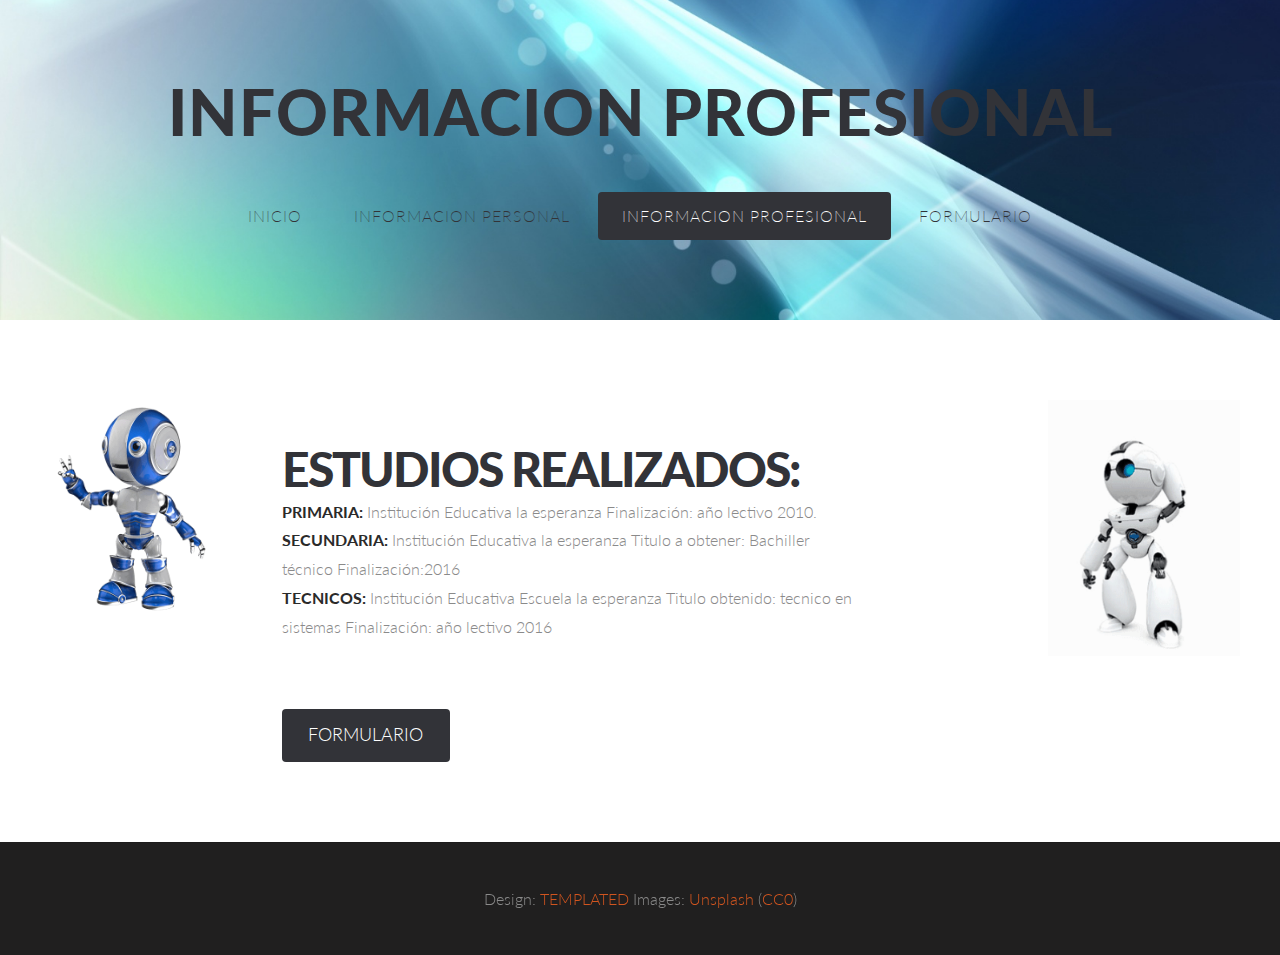
<file: twocolumn1.html>
<!DOCTYPE html>
<!--
	Synchronous by TEMPLATED    templated.co @templatedco    Released for free under the Creative Commons Attribution 3.0 license (templated.co/license)-->
<html>
  <head>
    <meta http-equiv="content-type" content="text/html; charset=utf-8">
    <title>INFORMACION PROFESIONAL</title>
    <meta name="description" content="">
    <meta name="keywords" content="">
    <link href="http://fonts.googleapis.com/css?family=Lato:300,400,700,900" rel="stylesheet"

      type="text/css">
    <!--[if lte IE 8]><script src="js/html5shiv.js"></script><![endif]-->
    <script src="http://ajax.googleapis.com/ajax/libs/jquery/1.11.0/jquery.min.js"></script>
    <script src="js/skel.min.js"></script>
    <script src="js/skel-panels.min.js"></script>
    <script src="js/init.js"></script> <noscript>
			<link rel="stylesheet" href="css/skel-noscript.css">
			<link rel="stylesheet" href="css/style.css">
		</noscript>
    <!--[if lte IE 8]><link rel="stylesheet" href="css/ie/v8.css" /><![endif]-->
    <!--[if lte IE 9]><link rel="stylesheet" href="css/ie/v9.css" /><![endif]-->
  </head>
  <body class="homepage">
    <div id="wrapper">
      <!-- Header -->
      <div id="header">
        <div class="container">
          <!-- Logo -->
          <div id="logo">
            <h1><a href="#">INFORMACION PROFESIONAL</a></h1>
          </div>
          <!-- Nav -->
          <nav id="nav">
            <ul>
              <li><a href="index.html">INICIO</a></li>
              <li><a href="threecolumn.html">INFORMACION PERSONAL</a></li>
              <li class="active"><a href="twocolumn1.html">INFORMACION
                  PROFESIONAL</a></li>
              <li><a href="twocolumn2.php">FORMULARIO</a></li>
            </ul>
          </nav>
        </div>
      </div>
      <!-- /Header -->
      <div id="page">
        <div class="container"> 
          <img class="imagen1" src="images/333ed17ecb665d41a1c153d92bc678e6.gif">
        <img class="imagen" src="images/giphy.gif">
          <div class="row">
            <div class="3u">
              <section id="sidebar1">
                <header>
                  <h2></h2>
                </header>
              </section>
            </div>
            <div class="6u skel-cell-important">
              <section id="content">
                <header>
                  <h2>Estudios realizados:</h2>
                  <p> <strong>PRIMARIA:</strong> Institución Educativa la
                    esperanza Finalización: año lectivo 2010. <strong>SECUNDARIA:</strong>
                    Institución Educativa la esperanza Titulo a obtener:
                    Bachiller técnico Finalización:2016 <br>
                    <strong>TECNICOS:</strong> Institución Educativa Escuela la
                    esperanza Titulo obtenido: tecnico en sistemas Finalización:
                    año lectivo 2016 </p>
                </header>
                <a href="twocolumn2.php" class="button">FORMULARIO</a> </section>
            </div>
            <div class="3u">
              <section id="sidebard2">
                <header> </header>
              </section>
            </div>
          </div>
        </div>
      </div>
      <!-- Copyright -->
      <div id="copyright">
        <div class="container"> Design: <a href="http://templated.co">TEMPLATED</a>
          Images: <a href="http://unsplash.com">Unsplash</a> (<a href="http://unsplash.com/cc0">CC0</a>)
        </div>
      </div>
    </div>
  </body>
</html>
</file>
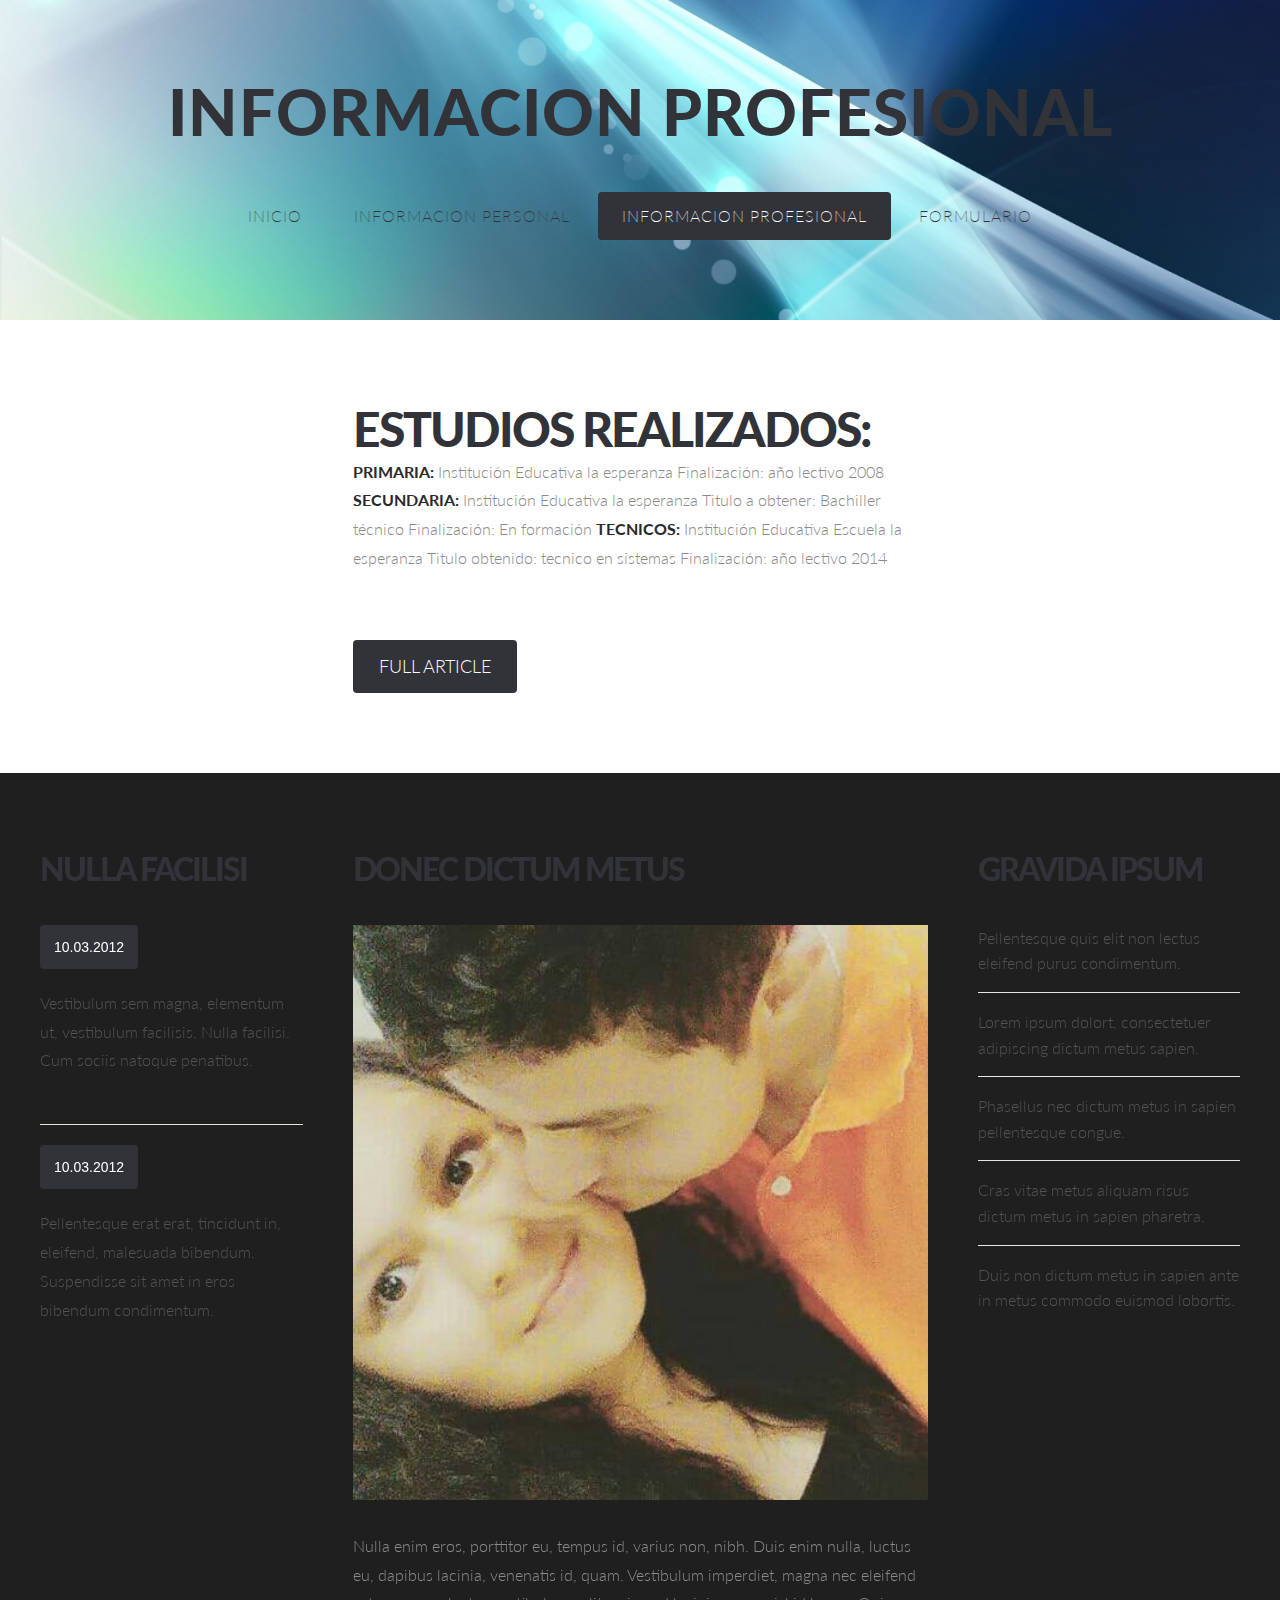
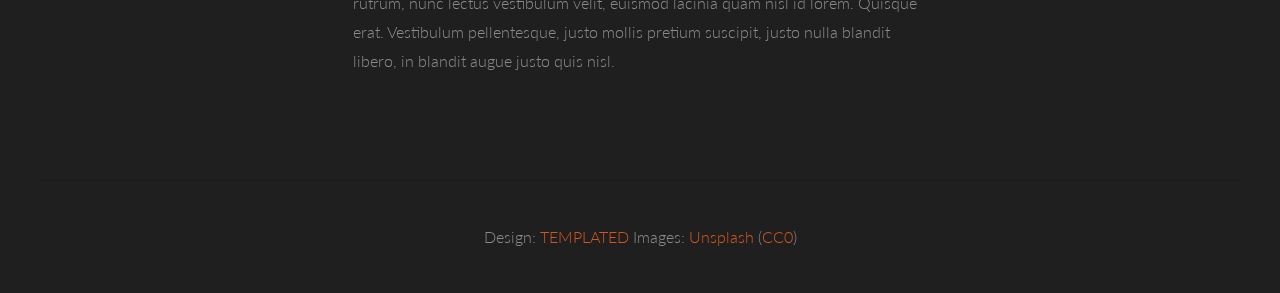
<file: ~tmDC80.html>
<!DOCTYPE html>
<!--
	Synchronous by TEMPLATED    templa ccID="54"ted.co @templatedco
    Released for free under the Creative Commons Attribution 3.0 license (templated.co/license)-->
<html>
  <head>
    <meta http-equiv="content-type" content="text/html; charset=utf-8">
    <title>INFORMACION PROFESIONAL</title>
    <meta name="description" content="">
    <meta name="keywords" content="">
    <link href="http://fonts.googleapis.com/css?family=Lato:300,400,700,900" rel="stylesheet"
      type="text/css">
    <!--[if lte IE 8]><script src="js/html5shiv.js"></script><![endif]-->
    <script src="http://ajax.googleapis.com/ajax/libs/jquery/1.11.0/jquery.min.js"></script>
    <script src="js/skel.min.js"></script>
    <script src="js/skel-panels.min.js"></script>
    <script src="js/init.js"></script> <noscript ccID="818">
			<link ccID="833" rel="stylesheet" href="css/skel-noscript.css">
			<link ccID="890" rel="stylesheet" href="css/style.css">
		</noscript>
    <!--[if lte IE 8]><link rel="stylesheet" href="css/ie/v8.css" /><![endif]-->
    <!--[if lte IE 9]><link rel="stylesheet" href="css/ie/v9.css" /><![endif]-->
  </head>
  <body ccID="1128" class="homepage">
    <div ccID="1157" id="wrapper">
      <!-- Header -->
      <div ccID="1206" id="header">
        <div ccID="1233" class="container">
          <!-- Logo -->
          <div ccID="1293" id="logo">
            <h1 ccID="1322"><a ccID="1326" href="#">INFORMACION PROFESIONAL</a></h1>
          </div>
          <!-- Nav -->
          <nav ccID="1424" id="nav">
            <ul ccID="1452">
              <li ccID="1472"><a ccID="1476" href="index.html">INICIO</a></li>
              <li ccID="1528"><a ccID="1532" href="threecolumn.html">INFORMACION PERSONAL</a></li>
              <li ccID="1604" class="active"><a ccID="1623" href="twocolumn1.html">INFORMACION
                  PROFESIONAL</a></li>
              <li ccID="1716"><a ccID="1720" href="twocolumn2.html">FORMULARIO</a></li>
            </ul>
          </nav>
        </div>
      </div>
      <!-- /Header -->
      <div ccID="1864" id="page">
        <div ccID="1889" class="container">
          <div ccID="1924" class="row">
            <div ccID="1955" class="3u">
              <section ccID="1987" id="sidebar1">
                <header ccID="2028">
                  <h2 ccID="2056"></h2>
                </header>
              </section>
            </div>
            <div ccID="2152" class="6u skel-cell-important">
              <section ccID="2204" id="content">
                <header ccID="2244">
                  <h2 ccID="2272">Estudios realizados:</h2>
				  <p ccID="2309"> <strong ccID="2313">PRIMARIA:</strong>
Institución Educativa la esperanza 
Finalización: año lectivo 2008

 	<strong ccID="2417">SECUNDARIA:</strong>
Institución Educativa la esperanza
Titulo a obtener: Bachiller técnico
Finalización: En formación
<strong ccID="2552">TECNICOS:</strong>
Institución Educativa Escuela la esperanza 
Titulo obtenido: tecnico en sistemas
Finalización: año lectivo 2014
</p>
                </header>
                <a ccID="2747" href="#" class="button">Full Article</a> </section>
            </div>
            <div ccID="2835" class="3u">
              <section ccID="2867" id="sidebard2">
                <header ccID="2909"> </header>
              </section>
            </div>
          </div>
        </div>
      </div>
      <!-- Footer -->
      <div ccID="3052" id="footer">
        <div ccID="3079" class="container">
          <div ccID="3114" class="row">
            <div ccID="3145" class="3u">
              <section ccID="3177" id="box1">
                <header ccID="3214">
                  <h2 ccID="3242">Nulla facilisi</h2>
                </header>
                <ul ccID="3310" class="style3">
                  <li ccID="3349" class="first">
                    <p ccID="3389" class="date"><a ccID="3405" href="#">10.03.2012</a></p>
                    <p ccID="3457"><a ccID="3460" href="#">Vestibulum sem magna, elementum ut,
                        vestibulum facilisis. Nulla facilisi. Cum sociis natoque
                        penatibus.</a></p>
                  </li>
                  <li ccID="3678">
                    <p ccID="3704" class="date"><a ccID="3720" href="#">10.03.2012</a></p>
                    <p ccID="3772"><a ccID="3775" href="#">Pellentesque erat erat, tincidunt in,
                        eleifend, malesuada bibendum. Suspendisse sit amet in
                        eros bibendum condimentum. </a> </p>
                  </li>
                </ul>
              </section>
            </div>
            <div ccID="4073" class="6u">
              <section ccID="4105" id="box2">
                <header ccID="4142">
                  <h2 ccID="4170">Donec dictum metus</h2>
                </header>
                <div ccID="4242"> <a ccID="4248" href="#" class="image full"><img ccID="4279" src="images/pics02.jpg"
                      alt=""></a> </div>
                <p ccID="4367">Nulla enim eros, porttitor eu, tempus id, varius non, nibh.
                  Duis enim nulla, luctus eu, dapibus lacinia, venenatis id,
                  quam. Vestibulum imperdiet, magna nec eleifend rutrum, nunc
                  lectus vestibulum velit, euismod lacinia quam nisl id lorem.
                  Quisque erat. Vestibulum pellentesque, justo mollis pretium
                  suscipit, justo nulla blandit libero, in blandit augue justo
                  quis nisl.</p>
              </section>
            </div>
            <div ccID="4919" class="3u">
              <section ccID="4951" id="box3">
                <header ccID="4988">
                  <h2 ccID="5016">Gravida ipsum</h2>
                </header>
                <ul ccID="5083" class="style1">
                  <li ccID="5122" class="first"><a ccID="5140" href="#">Pellentesque quis elit non
                      lectus eleifend purus condimentum.</a></li>
                  <li ccID="5265"><a ccID="5269" href="#">Lorem ipsum dolort, consectetuer adipiscing
                      dictum metus sapien.</a></li>
                  <li ccID="5397"><a ccID="5401" href="#">Phasellus nec dictum metus in sapien
                      pellentesque congue.</a></li>
                  <li ccID="5522"><a ccID="5526" href="#">Cras vitae metus aliquam risus dictum metus in
                      sapien pharetra.</a></li>
                  <li ccID="5653"><a ccID="5657" href="#">Duis non dictum metus in sapien ante in metus
                      commodo euismod lobortis.</a></li>
                </ul>
              </section>
            </div>
          </div>
        </div>
      </div>
      <!-- Copyright -->
      <div ccID="5923" id="copyright">
        <div ccID="5953" class="container"> Design: <a ccID="5985" href="http://templated.co">TEMPLATED</a>
          Images: <a ccID="6048" href="http://unsplash.com">Unsplash</a> (<a ccID="6092" href="http://unsplash.com/cc0">CC0</a>)
        </div>
      </div>
    </div>
  </body>
</html>
</file>
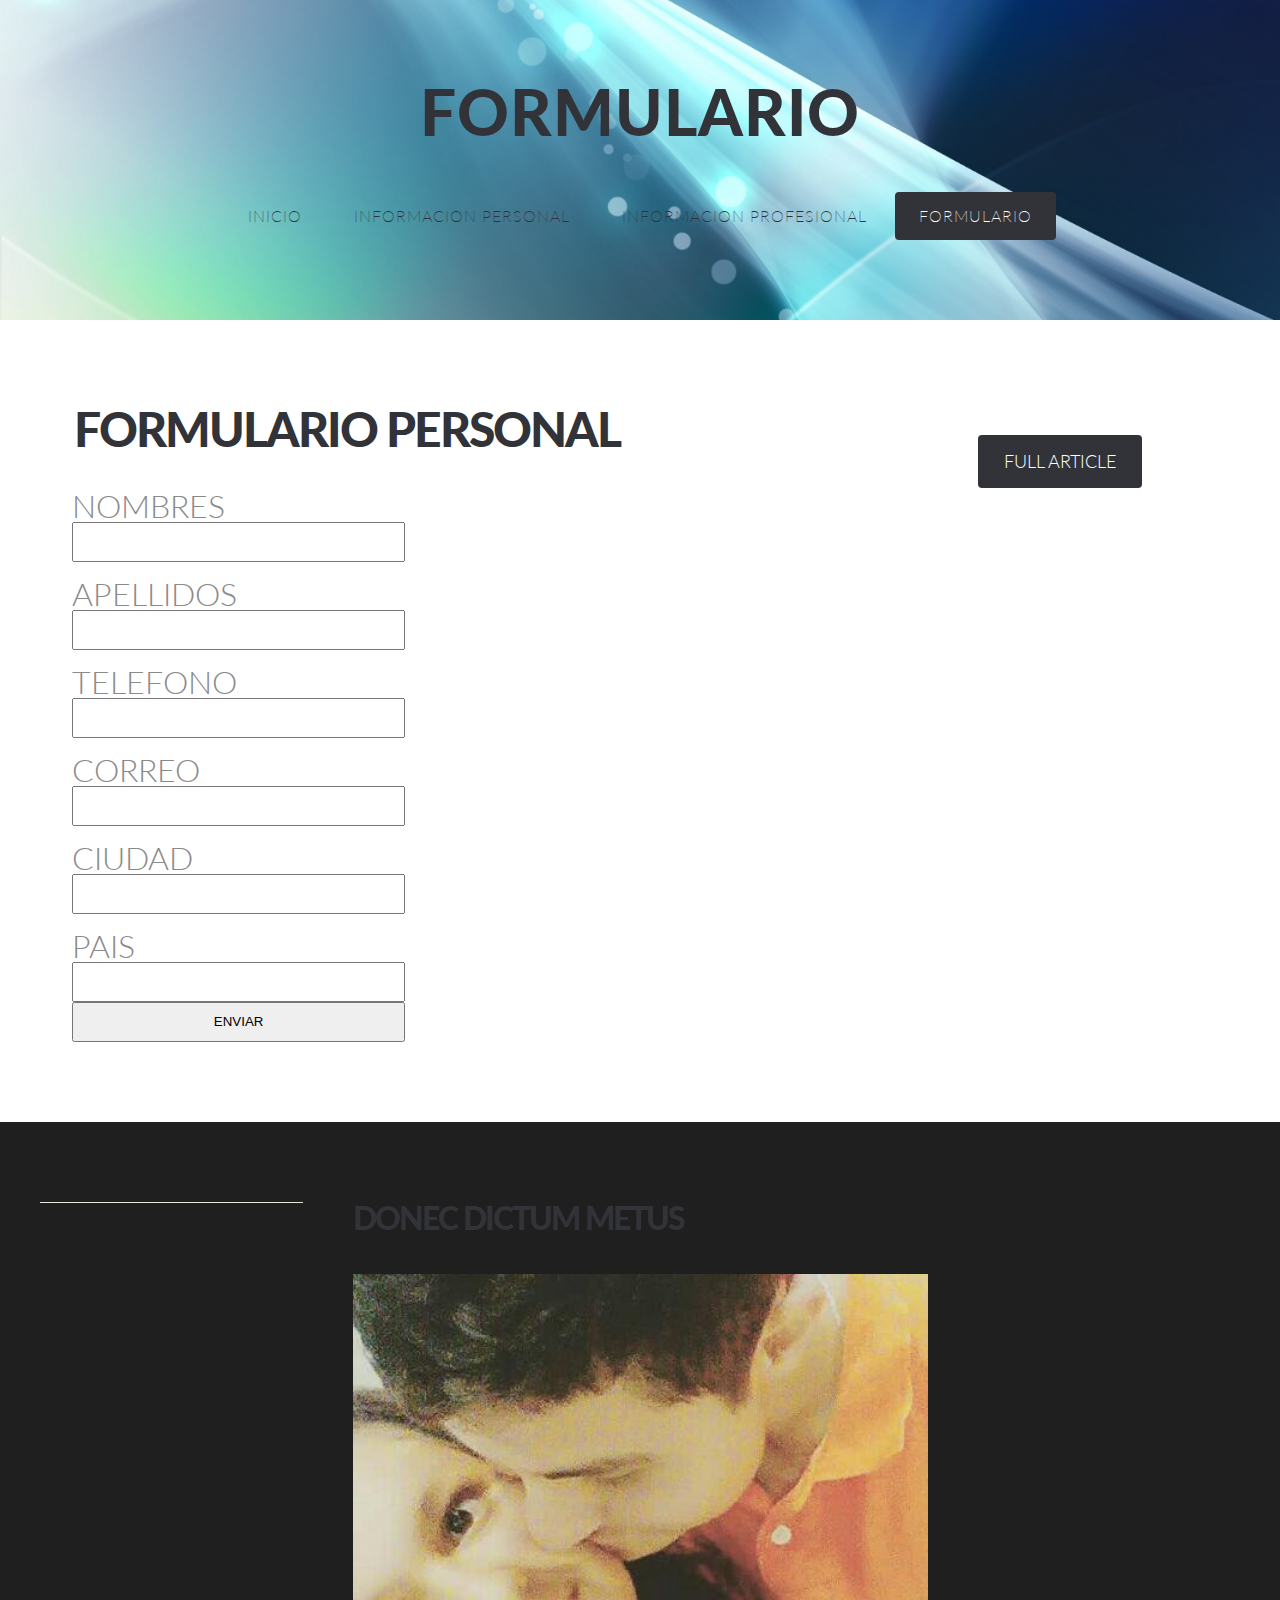
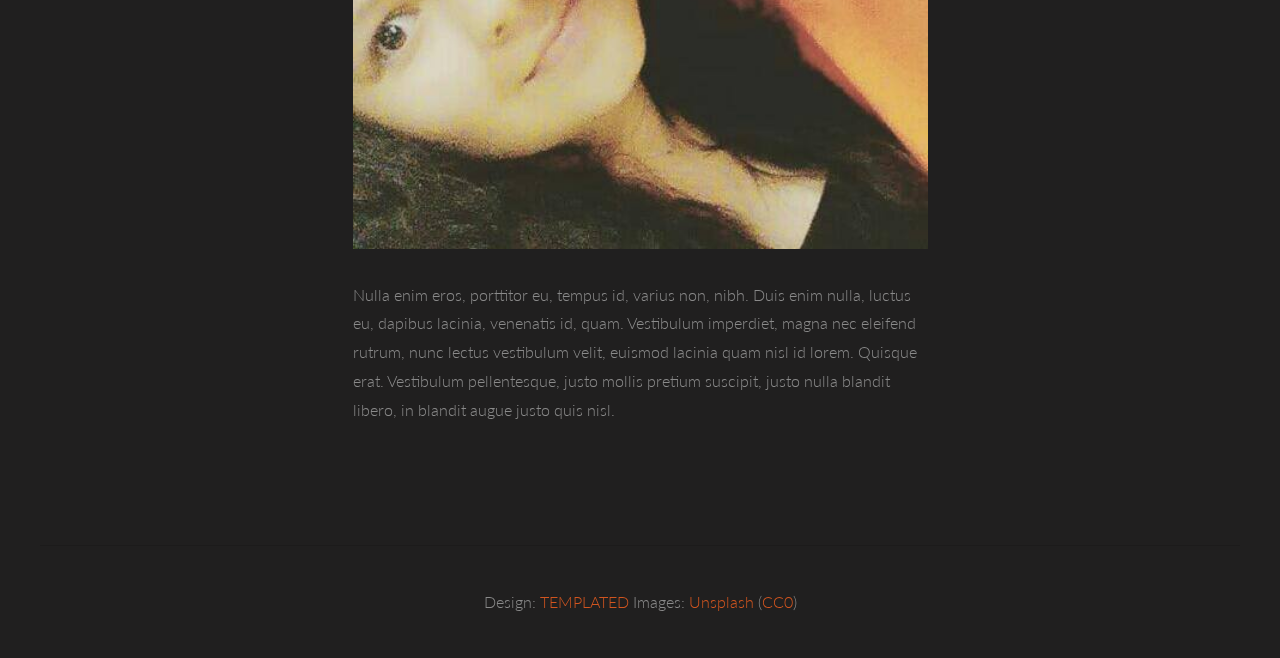
<file: ~tmE310.html>
<!DOCTYPE html>
<!--
	Synchronous by TEMPLATED    templa ccID="54"ted.co @templatedco    Released for free under the Creative Commons Attribution 3.0 license (templated.co/license)-->
<html>
  <head>
    <meta http-equiv="content-type" content="text/html; charset=utf-8">
    <title>FORMULARIO</title>
    <meta name="description" content="">
    <meta name="keywords" content="">
    <link href="http://fonts.googleapis.com/css?family=Lato:300,400,700,900" rel="stylesheet"

      type="text/css">
    <!--[if lte IE 8]><script src="js/html5shiv.js"></script><![endif]-->
    <script src="http://ajax.googleapis.com/ajax/libs/jquery/1.11.0/jquery.min.js"></script>
    <script src="js/skel.min.js"></script>
    <script src="js/skel-panels.min.js"></script>
    <script src="js/init.js"></script> <noscript ccID="805">
			<link ccID="820" rel="stylesheet" href="css/skel-noscript.css">
			<link ccID="877" rel="stylesheet" href="css/style.css">
		</noscript>
    <!--[if lte IE 8]><link rel="stylesheet" href="css/ie/v8.css" /><![endif]-->
    <!--[if lte IE 9]><link rel="stylesheet" href="css/ie/v9.css" /><![endif]-->
  </head>
  <body ccID="1115">
    <div ccID="1127" id="wrapper">
      <!-- Header -->
      <div ccID="1176" id="header">
        <div ccID="1203" class="container">
          <!-- Logo -->
          <div ccID="1263" id="logo">
            <h1 ccID="1292"><a ccID="1296" href="#">FORMULARIO</a></h1>
          </div>
          <!-- Nav -->
          <nav ccID="1381" id="nav">
            <ul ccID="1409">
              <li ccID="1429"><a ccID="1433" href="index.html">INICIO</a></li>
              <li ccID="1485"><a ccID="1489" href="threecolumn.html">INFORMACION PERSONAL</a></li>
              <li ccID="1561"><a ccID="1565" href="twocolumn1.html">INFORMACION PROFESIONAL</a></li>
              <li ccID="1639" class="active"><a ccID="1658" href="twocolumn2.html">FORMULARIO</a></li>
            </ul>
          </nav>
        </div>
      </div>

      <div ccID="1780" id="page">
        <div ccID="1805" class="container">
          <div ccID="1840" class="row">
            <div ccID="1871" class="9u skel-cell-important">
              <section ccID="1923" id="content">
                <header ccID="1963">
                  <h2 ccID="1991" class="formulario">FORMULARIO PERSONAL</h2>
                </header>
                <div ccID="2083">
                  <form ccID="2108" action="formulario.php" method="post">
                    <div ccID="2174" class="divfor"> 
                        <label ccID="2221">NOMBRES</label>
                        <input ccID="2269" name="" value="" placeholder="" type="text">
                    </div>
                    <div ccID="2370" class="divfor">
                       <label ccID="2415">APELLIDOS</label>
                        <input ccID="2465" name="" value="" placeholder="" type="text">
                    </div>
                    <div ccID="2566" class="divfor"> 
                        <label ccID="2613">TELEFONO</label>
                         <input ccID="2663" name="" value="" placeholder="" type="text">
                    </div>
                    <div ccID="2764" class="divfor"> 
                        <label ccID="2811">CORREO</label>
                         <input ccID="2859" name="" value="" placeholder="" type="text">
                    </div>
                    <div ccID="2960" class="divfor">
                      <label ccID="3004">CIUDAD</label>
                      <input ccID="3049" name="" value="" placeholder="" type="text">
                    </div>
                    <div ccID="3150" class="divfor">
                     <label ccID="3193">PAIS</label>
                     <input ccID="3235" name="" value="" placeholder="" type="text"> <input ccID="3287" name="" value="ENVIAR" type="submit">
                    </div>
                  </form>
                </div>
              </section>
            </div>
            <div ccID="3470" class="3u">
              <section ccID="3502" id="sidebard2"><a ccID="3526" href="#" class="button">Full Article</a>
              </section>
            </div>
          </div>
        </div>
      </div>
      <!-- Footer -->
      <div ccID="3694" id="footer">
        <div ccID="3721" class="container">
          <div ccID="3756" class="row">
            <div ccID="3787" class="3u">
              <section ccID="3819" id="box1">
                <ul ccID="3856" class="style3">
                  <li ccID="3895"><br ccID="3899">
                  </li>
                </ul>
              </section>
            </div>
            <div ccID="4011" class="6u">
              <section ccID="4043" id="box2">
                <header ccID="4080">
                  <h2 ccID="4108">Donec dictum metus</h2>
                </header>
                <div ccID="4180"> <a ccID="4186" href="#" class="image full"><img ccID="4217" src="images/pics02.jpg"

                      alt=""></a> </div>
                <p ccID="4307">Nulla enim eros, porttitor eu, tempus id, varius non, nibh.
                  Duis enim nulla, luctus eu, dapibus lacinia, venenatis id,
                  quam. Vestibulum imperdiet, magna nec eleifend rutrum, nunc
                  lectus vestibulum velit, euismod lacinia quam nisl id lorem.
                  Quisque erat. Vestibulum pellentesque, justo mollis pretium
                  suscipit, justo nulla blandit libero, in blandit augue justo
                  quis nisl.</p>
              </section>
            </div>
          </div>
        </div>
      </div>
      <br ccID="4901">
      <div ccID="4913" id="copyright">
        <div ccID="4943" class="container"> Design: <a ccID="4975" href="http://templated.co">TEMPLATED</a>
          Images: <a ccID="5038" href="http://unsplash.com">Unsplash</a> (<a ccID="5082" href="http://unsplash.com/cc0">CC0</a>)
        </div>
      </div>
    </div>
  </body>
</html>
</file>
<file: css/style.css>
/*
	Synchronous by TEMPLATED
    templated.co @templatedco
    Released for free under the Creative Commons Attribution 3.0 license (templated.co/license)
*/

@charset 'UTF-8';
@font-face{font-family:'FontAwesome';src:url('font/fontawesome-webfont.eot?v=4.0.1');src:url('font/fontawesome-webfont.eot?#iefix&v=4.0.1') format('embedded-opentype'),url('font/fontawesome-webfont.woff?v=4.0.1') format('woff'),url('font/fontawesome-webfont.ttf?v=4.0.1') format('truetype'),url('font/fontawesome-webfont.svg?v=4.0.1#fontawesomeregular') format('svg');font-weight:normal;font-style:normal}

/*********************************************************************************/
/* Basic                                                                         */
/*********************************************************************************/

	body {
		margin: 0px;
		padding: 0px;
		background: #201f1f;
		font-family: 'Lato', sans-serif;
		font-size: 12pt;
		font-weight: 300;
		color: #8A8A8A;
	}

	h1, h2, h3 {
		margin: 0px;
		padding: 0px;
		font-weight: 300;
	}

	p {
		margin-bottom: 1.5em;
		line-height: 180%;
	}

	a {
		color: #D1551F;
	}

	strong {
		font-weight: 700;
		color: #2A2A2A;
	}

	/* Images */

		.image
		{
			display: inline-block;
		}
		
			.image img
			{
				display: block;
				width: 100%;
			}

			.image.featured
			{
				display: block;
				width: 100%;
				margin: 0 0 2em 0;
			}
			
			.image.full
			{
				display: block;
				width: 100%;
				margin: 0 0 2em 0;
			}
			
			.image.left
			{
				float: left;
				margin: 0 2em 2em 0;
			}
			
			.image.centered
			{
				display: block;
				margin: 0 0 2em 0;
			}

				.image.centered img
				{
					margin: 0 auto;
					width: auto;
				}


	header
	{
		margin-bottom: 2.5em;
	}

	header h2
	{
		letter-spacing: -2px;
		text-transform: uppercase;
		font-weight: 900;
		font-size: 2em;
		color: #323338;
	}

	header .byline
	{
	}
	
/*********************************************************************************/
/* Icons                                                                         */
/* Powered by Font Awesome by Dave Gandy | http://fontawesome.io                 */
/* Licensed under the SIL OFL 1.1 (font), MIT (CSS)                              */
/*********************************************************************************/

	.fa
	{
		text-decoration: none;
	}

		.fa.solo
		{
		}
		
			.fa.solo span
			{
				display: none;
			}

		.fa:before
		{
			display:inline-block;
			font-family: FontAwesome;
			font-size: 1.25em;
			text-decoration: none;
			font-style: normal;
			font-weight: normal;
			line-height: 1;
			-webkit-font-smoothing:antialiased;
			-moz-osx-font-smoothing:grayscale;
		}

		.fa-lg{font-size:1.3333333333333333em;line-height:.75em;vertical-align:-15%}
		.fa-2x{font-size:2em}
		.fa-3x{font-size:3em}
		.fa-4x{font-size:4em}
		.fa-5x{font-size:5em}
		.fa-fw{width:1.2857142857142858em;text-align:center}
		.fa-ul{padding-left:0;margin-left:2.142857142857143em;list-style-type:none}.fa-ul>li{position:relative}
		.fa-li{position:absolute;left:-2.142857142857143em;width:2.142857142857143em;top:.14285714285714285em;text-align:center}.fa-li.fa-lg{left:-1.8571428571428572em}
		.fa-border{padding:.2em .25em .15em;border:solid .08em #eee;border-radius:.1em}
		.pull-right{float:right}
		.pull-left{float:left}
		.fa.pull-left{margin-right:.3em}
		.fa.pull-right{margin-left:.3em}
		.fa-spin{-webkit-animation:spin 2s infinite linear;-moz-animation:spin 2s infinite linear;-o-animation:spin 2s infinite linear;animation:spin 2s infinite linear}
		@-moz-keyframes spin{0%{-moz-transform:rotate(0deg)} 100%{-moz-transform:rotate(359deg)}}@-webkit-keyframes spin{0%{-webkit-transform:rotate(0deg)} 100%{-webkit-transform:rotate(359deg)}}@-o-keyframes spin{0%{-o-transform:rotate(0deg)} 100%{-o-transform:rotate(359deg)}}@-ms-keyframes spin{0%{-ms-transform:rotate(0deg)} 100%{-ms-transform:rotate(359deg)}}@keyframes spin{0%{transform:rotate(0deg)} 100%{transform:rotate(359deg)}}.fa-rotate-90{filter:progid:DXImageTransform.Microsoft.BasicImage(rotation=1);-webkit-transform:rotate(90deg);-moz-transform:rotate(90deg);-ms-transform:rotate(90deg);-o-transform:rotate(90deg);transform:rotate(90deg)}
		.fa-rotate-180{filter:progid:DXImageTransform.Microsoft.BasicImage(rotation=2);-webkit-transform:rotate(180deg);-moz-transform:rotate(180deg);-ms-transform:rotate(180deg);-o-transform:rotate(180deg);transform:rotate(180deg)}
		.fa-rotate-270{filter:progid:DXImageTransform.Microsoft.BasicImage(rotation=3);-webkit-transform:rotate(270deg);-moz-transform:rotate(270deg);-ms-transform:rotate(270deg);-o-transform:rotate(270deg);transform:rotate(270deg)}
		.fa-flip-horizontal{filter:progid:DXImageTransform.Microsoft.BasicImage(rotation=0, mirror=1);-webkit-transform:scale(-1, 1);-moz-transform:scale(-1, 1);-ms-transform:scale(-1, 1);-o-transform:scale(-1, 1);transform:scale(-1, 1)}
		.fa-flip-vertical{filter:progid:DXImageTransform.Microsoft.BasicImage(rotation=2, mirror=1);-webkit-transform:scale(1, -1);-moz-transform:scale(1, -1);-ms-transform:scale(1, -1);-o-transform:scale(1, -1);transform:scale(1, -1)}
		.fa-stack{position:relative;display:inline-block;width:2em;height:2em;line-height:2em;vertical-align:middle}
		.fa-stack-1x,.fa-stack-2x{position:absolute;left:0;width:100%;text-align:center}
		.fa-stack-1x{line-height:inherit}
		.fa-stack-2x{font-size:2em}
		.fa-inverse{color:#fff}
		.fa-glass:before{content:"\f000"}
		.fa-music:before{content:"\f001"}
		.fa-search:before{content:"\f002"}
		.fa-envelope-o:before{content:"\f003"}
		.fa-heart:before{content:"\f004"}
		.fa-star:before{content:"\f005"}
		.fa-star-o:before{content:"\f006"}
		.fa-user:before{content:"\f007"}
		.fa-film:before{content:"\f008"}
		.fa-th-large:before{content:"\f009"}
		.fa-th:before{content:"\f00a"}
		.fa-th-list:before{content:"\f00b"}
		.fa-check:before{content:"\f00c"}
		.fa-times:before{content:"\f00d"}
		.fa-search-plus:before{content:"\f00e"}
		.fa-search-minus:before{content:"\f010"}
		.fa-power-off:before{content:"\f011"}
		.fa-signal:before{content:"\f012"}
		.fa-gear:before,.fa-cog:before{content:"\f013"}
		.fa-trash-o:before{content:"\f014"}
		.fa-home:before{content:"\f015"}
		.fa-file-o:before{content:"\f016"}
		.fa-clock-o:before{content:"\f017"}
		.fa-road:before{content:"\f018"}
		.fa-download:before{content:"\f019"}
		.fa-arrow-circle-o-down:before{content:"\f01a"}
		.fa-arrow-circle-o-up:before{content:"\f01b"}
		.fa-inbox:before{content:"\f01c"}
		.fa-play-circle-o:before{content:"\f01d"}
		.fa-rotate-right:before,.fa-repeat:before{content:"\f01e"}
		.fa-refresh:before{content:"\f021"}
		.fa-list-alt:before{content:"\f022"}
		.fa-lock:before{content:"\f023"}
		.fa-flag:before{content:"\f024"}
		.fa-headphones:before{content:"\f025"}
		.fa-volume-off:before{content:"\f026"}
		.fa-volume-down:before{content:"\f027"}
		.fa-volume-up:before{content:"\f028"}
		.fa-qrcode:before{content:"\f029"}
		.fa-barcode:before{content:"\f02a"}
		.fa-tag:before{content:"\f02b"}
		.fa-tags:before{content:"\f02c"}
		.fa-book:before{content:"\f02d"}
		.fa-bookmark:before{content:"\f02e"}
		.fa-print:before{content:"\f02f"}
		.fa-camera:before{content:"\f030"}
		.fa-font:before{content:"\f031"}
		.fa-bold:before{content:"\f032"}
		.fa-italic:before{content:"\f033"}
		.fa-text-height:before{content:"\f034"}
		.fa-text-width:before{content:"\f035"}
		.fa-align-left:before{content:"\f036"}
		.fa-align-center:before{content:"\f037"}
		.fa-align-right:before{content:"\f038"}
		.fa-align-justify:before{content:"\f039"}
		.fa-list:before{content:"\f03a"}
		.fa-dedent:before,.fa-outdent:before{content:"\f03b"}
		.fa-indent:before{content:"\f03c"}
		.fa-video-camera:before{content:"\f03d"}
		.fa-picture-o:before{content:"\f03e"}
		.fa-pencil:before{content:"\f040"}
		.fa-map-marker:before{content:"\f041"}
		.fa-adjust:before{content:"\f042"}
		.fa-tint:before{content:"\f043"}
		.fa-edit:before,.fa-pencil-square-o:before{content:"\f044"}
		.fa-share-square-o:before{content:"\f045"}
		.fa-check-square-o:before{content:"\f046"}
		.fa-move:before{content:"\f047"}
		.fa-step-backward:before{content:"\f048"}
		.fa-fast-backward:before{content:"\f049"}
		.fa-backward:before{content:"\f04a"}
		.fa-play:before{content:"\f04b"}
		.fa-pause:before{content:"\f04c"}
		.fa-stop:before{content:"\f04d"}
		.fa-forward:before{content:"\f04e"}
		.fa-fast-forward:before{content:"\f050"}
		.fa-step-forward:before{content:"\f051"}
		.fa-eject:before{content:"\f052"}
		.fa-chevron-left:before{content:"\f053"}
		.fa-chevron-right:before{content:"\f054"}
		.fa-plus-circle:before{content:"\f055"}
		.fa-minus-circle:before{content:"\f056"}
		.fa-times-circle:before{content:"\f057"}
		.fa-check-circle:before{content:"\f058"}
		.fa-question-circle:before{content:"\f059"}
		.fa-info-circle:before{content:"\f05a"}
		.fa-crosshairs:before{content:"\f05b"}
		.fa-times-circle-o:before{content:"\f05c"}
		.fa-check-circle-o:before{content:"\f05d"}
		.fa-ban:before{content:"\f05e"}
		.fa-arrow-left:before{content:"\f060"}
		.fa-arrow-right:before{content:"\f061"}
		.fa-arrow-up:before{content:"\f062"}
		.fa-arrow-down:before{content:"\f063"}
		.fa-mail-forward:before,.fa-share:before{content:"\f064"}
		.fa-resize-full:before{content:"\f065"}
		.fa-resize-small:before{content:"\f066"}
		.fa-plus:before{content:"\f067"}
		.fa-minus:before{content:"\f068"}
		.fa-asterisk:before{content:"\f069"}
		.fa-exclamation-circle:before{content:"\f06a"}
		.fa-gift:before{content:"\f06b"}
		.fa-leaf:before{content:"\f06c"}
		.fa-fire:before{content:"\f06d"}
		.fa-eye:before{content:"\f06e"}
		.fa-eye-slash:before{content:"\f070"}
		.fa-warning:before,.fa-exclamation-triangle:before{content:"\f071"}
		.fa-plane:before{content:"\f072"}
		.fa-calendar:before{content:"\f073"}
		.fa-random:before{content:"\f074"}
		.fa-comment:before{content:"\f075"}
		.fa-magnet:before{content:"\f076"}
		.fa-chevron-up:before{content:"\f077"}
		.fa-chevron-down:before{content:"\f078"}
		.fa-retweet:before{content:"\f079"}
		.fa-shopping-cart:before{content:"\f07a"}
		.fa-folder:before{content:"\f07b"}
		.fa-folder-open:before{content:"\f07c"}
		.fa-resize-vertical:before{content:"\f07d"}
		.fa-resize-horizontal:before{content:"\f07e"}
		.fa-bar-chart-o:before{content:"\f080"}
		.fa-twitter-square:before{content:"\f081"}
		.fa-facebook-square:before{content:"\f082"}
		.fa-camera-retro:before{content:"\f083"}
		.fa-key:before{content:"\f084"}
		.fa-gears:before,.fa-cogs:before{content:"\f085"}
		.fa-comments:before{content:"\f086"}
		.fa-thumbs-o-up:before{content:"\f087"}
		.fa-thumbs-o-down:before{content:"\f088"}
		.fa-star-half:before{content:"\f089"}
		.fa-heart-o:before{content:"\f08a"}
		.fa-sign-out:before{content:"\f08b"}
		.fa-linkedin-square:before{content:"\f08c"}
		.fa-thumb-tack:before{content:"\f08d"}
		.fa-external-link:before{content:"\f08e"}
		.fa-sign-in:before{content:"\f090"}
		.fa-trophy:before{content:"\f091"}
		.fa-github-square:before{content:"\f092"}
		.fa-upload:before{content:"\f093"}
		.fa-lemon-o:before{content:"\f094"}
		.fa-phone:before{content:"\f095"}
		.fa-square-o:before{content:"\f096"}
		.fa-bookmark-o:before{content:"\f097"}
		.fa-phone-square:before{content:"\f098"}
		.fa-twitter:before{content:"\f099"}
		.fa-facebook:before{content:"\f09a"}
		.fa-github:before{content:"\f09b"}
		.fa-unlock:before{content:"\f09c"}
		.fa-credit-card:before{content:"\f09d"}
		.fa-rss:before{content:"\f09e"}
		.fa-hdd-o:before{content:"\f0a0"}
		.fa-bullhorn:before{content:"\f0a1"}
		.fa-bell:before{content:"\f0f3"}
		.fa-certificate:before{content:"\f0a3"}
		.fa-hand-o-right:before{content:"\f0a4"}
		.fa-hand-o-left:before{content:"\f0a5"}
		.fa-hand-o-up:before{content:"\f0a6"}
		.fa-hand-o-down:before{content:"\f0a7"}
		.fa-arrow-circle-left:before{content:"\f0a8"}
		.fa-arrow-circle-right:before{content:"\f0a9"}
		.fa-arrow-circle-up:before{content:"\f0aa"}
		.fa-arrow-circle-down:before{content:"\f0ab"}
		.fa-globe:before{content:"\f0ac"}
		.fa-wrench:before{content:"\f0ad"}
		.fa-tasks:before{content:"\f0ae"}
		.fa-filter:before{content:"\f0b0"}
		.fa-briefcase:before{content:"\f0b1"}
		.fa-fullscreen:before{content:"\f0b2"}
		.fa-group:before{content:"\f0c0"}
		.fa-chain:before,.fa-link:before{content:"\f0c1"}
		.fa-cloud:before{content:"\f0c2"}
		.fa-flask:before{content:"\f0c3"}
		.fa-cut:before,.fa-scissors:before{content:"\f0c4"}
		.fa-copy:before,.fa-files-o:before{content:"\f0c5"}
		.fa-paperclip:before{content:"\f0c6"}
		.fa-save:before,.fa-floppy-o:before{content:"\f0c7"}
		.fa-square:before{content:"\f0c8"}
		.fa-reorder:before{content:"\f0c9"}
		.fa-list-ul:before{content:"\f0ca"}
		.fa-list-ol:before{content:"\f0cb"}
		.fa-strikethrough:before{content:"\f0cc"}
		.fa-underline:before{content:"\f0cd"}
		.fa-table:before{content:"\f0ce"}
		.fa-magic:before{content:"\f0d0"}
		.fa-truck:before{content:"\f0d1"}
		.fa-pinterest:before{content:"\f0d2"}
		.fa-pinterest-square:before{content:"\f0d3"}
		.fa-google-plus-square:before{content:"\f0d4"}
		.fa-google-plus:before{content:"\f0d5"}
		.fa-money:before{content:"\f0d6"}
		.fa-caret-down:before{content:"\f0d7"}
		.fa-caret-up:before{content:"\f0d8"}
		.fa-caret-left:before{content:"\f0d9"}
		.fa-caret-right:before{content:"\f0da"}
		.fa-columns:before{content:"\f0db"}
		.fa-unsorted:before,.fa-sort:before{content:"\f0dc"}
		.fa-sort-down:before,.fa-sort-asc:before{content:"\f0dd"}
		.fa-sort-up:before,.fa-sort-desc:before{content:"\f0de"}
		.fa-envelope:before{content:"\f0e0"}
		.fa-linkedin:before{content:"\f0e1"}
		.fa-rotate-left:before,.fa-undo:before{content:"\f0e2"}
		.fa-legal:before,.fa-gavel:before{content:"\f0e3"}
		.fa-dashboard:before,.fa-tachometer:before{content:"\f0e4"}
		.fa-comment-o:before{content:"\f0e5"}
		.fa-comments-o:before{content:"\f0e6"}
		.fa-flash:before,.fa-bolt:before{content:"\f0e7"}
		.fa-sitemap:before{content:"\f0e8"}
		.fa-umbrella:before{content:"\f0e9"}
		.fa-paste:before,.fa-clipboard:before{content:"\f0ea"}
		.fa-lightbulb-o:before{content:"\f0eb"}
		.fa-exchange:before{content:"\f0ec"}
		.fa-cloud-download:before{content:"\f0ed"}
		.fa-cloud-upload:before{content:"\f0ee"}
		.fa-user-md:before{content:"\f0f0"}
		.fa-stethoscope:before{content:"\f0f1"}
		.fa-suitcase:before{content:"\f0f2"}
		.fa-bell-o:before{content:"\f0a2"}
		.fa-coffee:before{content:"\f0f4"}
		.fa-cutlery:before{content:"\f0f5"}
		.fa-file-text-o:before{content:"\f0f6"}
		.fa-building:before{content:"\f0f7"}
		.fa-hospital:before{content:"\f0f8"}
		.fa-ambulance:before{content:"\f0f9"}
		.fa-medkit:before{content:"\f0fa"}
		.fa-fighter-jet:before{content:"\f0fb"}
		.fa-beer:before{content:"\f0fc"}
		.fa-h-square:before{content:"\f0fd"}
		.fa-plus-square:before{content:"\f0fe"}
		.fa-angle-double-left:before{content:"\f100"}
		.fa-angle-double-right:before{content:"\f101"}
		.fa-angle-double-up:before{content:"\f102"}
		.fa-angle-double-down:before{content:"\f103"}
		.fa-angle-left:before{content:"\f104"}
		.fa-angle-right:before{content:"\f105"}
		.fa-angle-up:before{content:"\f106"}
		.fa-angle-down:before{content:"\f107"}
		.fa-desktop:before{content:"\f108"}
		.fa-laptop:before{content:"\f109"}
		.fa-tablet:before{content:"\f10a"}
		.fa-mobile-phone:before,.fa-mobile:before{content:"\f10b"}
		.fa-circle-o:before{content:"\f10c"}
		.fa-quote-left:before{content:"\f10d"}
		.fa-quote-right:before{content:"\f10e"}
		.fa-spinner:before{content:"\f110"}
		.fa-circle:before{content:"\f111"}
		.fa-mail-reply:before,.fa-reply:before{content:"\f112"}
		.fa-github-alt:before{content:"\f113"}
		.fa-folder-o:before{content:"\f114"}
		.fa-folder-open-o:before{content:"\f115"}
		.fa-expand-o:before{content:"\f116"}
		.fa-collapse-o:before{content:"\f117"}
		.fa-smile-o:before{content:"\f118"}
		.fa-frown-o:before{content:"\f119"}
		.fa-meh-o:before{content:"\f11a"}
		.fa-gamepad:before{content:"\f11b"}
		.fa-keyboard-o:before{content:"\f11c"}
		.fa-flag-o:before{content:"\f11d"}
		.fa-flag-checkered:before{content:"\f11e"}
		.fa-terminal:before{content:"\f120"}
		.fa-code:before{content:"\f121"}
		.fa-reply-all:before{content:"\f122"}
		.fa-mail-reply-all:before{content:"\f122"}
		.fa-star-half-empty:before,.fa-star-half-full:before,.fa-star-half-o:before{content:"\f123"}
		.fa-location-arrow:before{content:"\f124"}
		.fa-crop:before{content:"\f125"}
		.fa-code-fork:before{content:"\f126"}
		.fa-unlink:before,.fa-chain-broken:before{content:"\f127"}
		.fa-question:before{content:"\f128"}
		.fa-info:before{content:"\f129"}
		.fa-exclamation:before{content:"\f12a"}
		.fa-superscript:before{content:"\f12b"}
		.fa-subscript:before{content:"\f12c"}
		.fa-eraser:before{content:"\f12d"}
		.fa-puzzle-piece:before{content:"\f12e"}
		.fa-microphone:before{content:"\f130"}
		.fa-microphone-slash:before{content:"\f131"}
		.fa-shield:before{content:"\f132"}
		.fa-calendar-o:before{content:"\f133"}
		.fa-fire-extinguisher:before{content:"\f134"}
		.fa-rocket:before{content:"\f135"}
		.fa-maxcdn:before{content:"\f136"}
		.fa-chevron-circle-left:before{content:"\f137"}
		.fa-chevron-circle-right:before{content:"\f138"}
		.fa-chevron-circle-up:before{content:"\f139"}
		.fa-chevron-circle-down:before{content:"\f13a"}
		.fa-html5:before{content:"\f13b"}
		.fa-css3:before{content:"\f13c"}
		.fa-anchor:before{content:"\f13d"}
		.fa-unlock-o:before{content:"\f13e"}
		.fa-bullseye:before{content:"\f140"}
		.fa-ellipsis-horizontal:before{content:"\f141"}
		.fa-ellipsis-vertical:before{content:"\f142"}
		.fa-rss-square:before{content:"\f143"}
		.fa-play-circle:before{content:"\f144"}
		.fa-ticket:before{content:"\f145"}
		.fa-minus-square:before{content:"\f146"}
		.fa-minus-square-o:before{content:"\f147"}
		.fa-level-up:before{content:"\f148"}
		.fa-level-down:before{content:"\f149"}
		.fa-check-square:before{content:"\f14a"}
		.fa-pencil-square:before{content:"\f14b"}
		.fa-external-link-square:before{content:"\f14c"}
		.fa-share-square:before{content:"\f14d"}
		.fa-compass:before{content:"\f14e"}
		.fa-toggle-down:before,.fa-caret-square-o-down:before{content:"\f150"}
		.fa-toggle-up:before,.fa-caret-square-o-up:before{content:"\f151"}
		.fa-toggle-right:before,.fa-caret-square-o-right:before{content:"\f152"}
		.fa-euro:before,.fa-eur:before{content:"\f153"}
		.fa-gbp:before{content:"\f154"}
		.fa-dollar:before,.fa-usd:before{content:"\f155"}
		.fa-rupee:before,.fa-inr:before{content:"\f156"}
		.fa-cny:before,.fa-rmb:before,.fa-yen:before,.fa-jpy:before{content:"\f157"}
		.fa-ruble:before,.fa-rouble:before,.fa-rub:before{content:"\f158"}
		.fa-won:before,.fa-krw:before{content:"\f159"}
		.fa-bitcoin:before,.fa-btc:before{content:"\f15a"}
		.fa-file:before{content:"\f15b"}
		.fa-file-text:before{content:"\f15c"}
		.fa-sort-alpha-asc:before{content:"\f15d"}
		.fa-sort-alpha-desc:before{content:"\f15e"}
		.fa-sort-amount-asc:before{content:"\f160"}
		.fa-sort-amount-desc:before{content:"\f161"}
		.fa-sort-numeric-asc:before{content:"\f162"}
		.fa-sort-numeric-desc:before{content:"\f163"}
		.fa-thumbs-up:before{content:"\f164"}
		.fa-thumbs-down:before{content:"\f165"}
		.fa-youtube-square:before{content:"\f166"}
		.fa-youtube:before{content:"\f167"}
		.fa-xing:before{content:"\f168"}
		.fa-xing-square:before{content:"\f169"}
		.fa-youtube-play:before{content:"\f16a"}
		.fa-dropbox:before{content:"\f16b"}
		.fa-stack-overflow:before{content:"\f16c"}
		.fa-instagram:before{content:"\f16d"}
		.fa-flickr:before{content:"\f16e"}
		.fa-adn:before{content:"\f170"}
		.fa-bitbucket:before{content:"\f171"}
		.fa-bitbucket-square:before{content:"\f172"}
		.fa-tumblr:before{content:"\f173"}
		.fa-tumblr-square:before{content:"\f174"}
		.fa-long-arrow-down:before{content:"\f175"}
		.fa-long-arrow-up:before{content:"\f176"}
		.fa-long-arrow-left:before{content:"\f177"}
		.fa-long-arrow-right:before{content:"\f178"}
		.fa-apple:before{content:"\f179"}
		.fa-windows:before{content:"\f17a"}
		.fa-android:before{content:"\f17b"}
		.fa-linux:before{content:"\f17c"}
		.fa-dribbble:before{content:"\f17d"}
		.fa-skype:before{content:"\f17e"}
		.fa-foursquare:before{content:"\f180"}
		.fa-trello:before{content:"\f181"}
		.fa-female:before{content:"\f182"}
		.fa-male:before{content:"\f183"}
		.fa-gittip:before{content:"\f184"}
		.fa-sun-o:before{content:"\f185"}
		.fa-moon-o:before{content:"\f186"}
		.fa-archive:before{content:"\f187"}
		.fa-bug:before{content:"\f188"}
		.fa-vk:before{content:"\f189"}
		.fa-weibo:before{content:"\f18a"}
		.fa-renren:before{content:"\f18b"}
		.fa-pagelines:before{content:"\f18c"}
		.fa-stack-exchange:before{content:"\f18d"}
		.fa-arrow-circle-o-right:before{content:"\f18e"}
		.fa-arrow-circle-o-left:before{content:"\f190"}
		.fa-toggle-left:before,.fa-caret-square-o-left:before{content:"\f191"}
		.fa-dot-circle-o:before{content:"\f192"}
		.fa-wheelchair:before{content:"\f193"}
		.fa-vimeo-square:before{content:"\f194"}
		.fa-turkish-lira:before,.fa-try:before{content:"\f195"}
	

/** LIST STYLE 1 */

ul.style1 {
	margin: 0px;
	padding: 0px 0px 0px 0px;
	list-style: none;
}

ul.style1 li {
	display: inline-block;
	padding: 1em 0em;
	border-top: 1px solid #E6E6E6;
	line-height: 160%;
}

ul.style1 span
{
	margin-right: 0.75em;
}

ul.style1 a {
	text-decoration: none;
	color: #525252;
}

ul.style1 a:hover {
	text-decoration: underline;
}

ul.style1 .first {
	border-top: none;
	padding-top: 0px;
}

/** LIST STYLE 3 */

ul.style3 {
	margin: 0px;
	padding: 0px;
	list-style: none;
}

ul.style3 li {
	padding: 20px 0px 25px 0px;
	border-top: 1px solid #E7E5DA;
}

ul.style3 a {
	display: block;
	text-decoration: none;
	color: #525252;
}

ul.style3 a:hover {
	text-decoration: underline;
}

ul.style3 .date {
	display: inline-block;
	margin: 0px 0px 20px 0px;
	padding: 1em 1em;
	background: #323338;
	border-radius: 4px;
	line-height: normal;
	text-align: center;
	text-transform: uppercase;
	font-family: 'Abel', sans-serif;
	font-size: 14px;
	color: #FFFFFF;
}

ul.style3 .date b {
}

ul.style3 .date a {
	color: #FFFFFF;
}

ul.style3 .date a:hover {
	text-decoration: none;
}

ul.style3 .first {
	padding-top: 0px;
	border-top: none;
}

/** BUTTON STYLE */

	/* Buttons */
		
		.button
		{
			position: relative;
			display: inline-block;
			margin-top: 2em;
			padding: 1em 1.5em;
			background: #323338;
			border-radius: 4px;
			text-decoration: none;
			text-transform: uppercase;
			font-size: 1.1em;
			color: #FFF;
			-moz-transition: color 0.35s ease-in-out, background-color 0.35s ease-in-out;
			-webkit-transition: color 0.35s ease-in-out, background-color 0.35s ease-in-out;
			-o-transition: color 0.35s ease-in-out, background-color 0.35s ease-in-out;
			-ms-transition: color 0.35s ease-in-out, background-color 0.35s ease-in-out;
			transition: color 0.35s ease-in-out, background-color 0.35s ease-in-out;
			cursor: pointer;
		}

			.button:hover
			{
				background: #1f2023;
				color: #FFF !important;
			}

.button-style {
	margin: 20px 0px 20px 0px;
}

.button-style a {
	padding: 7px 20px 7px 20px;
	background: #CEC3A0;
	border-radius: 5px;
	line-height: normal;
	text-align: center;
	text-transform: uppercase;
	text-decoration: none;
	text-shadow: 1px 1px 1px #8A8B71;
	font-family: 'Abel', sans-serif;
	font-size: 14px;
	color: #FFFFFF;
}

/*********************************************************************************/
/* Header                                                                        */
/*********************************************************************************/

	#header
	{
		position: relative;
		text-align: center;
		background: url(../images/banner.jpg) no-repeat center;
		background-size: cover;
	}


	#page {
		padding: 5em 0em;
		background: #FFF
	}
	
	#content header
	{
		margin-bottom: 2em !important;
	}

	#content header h2
	{
		line-height: 1.2em;
		font-size: 3em;
	}

	#content
	{
	}
	
	#footer
	{
		padding: 5em 0em;
	}


/*********************************************************************************/
/* Copyright                                                                     */
/*********************************************************************************/
	
	#copyright
	{
		position: relative;
		text-align: center;
	}
	
	#copyright .container
	{
		padding: 3em 0em;
		border-top: 1px solid;
		border-color: rgba(0,0,0,.1);
	}
	
	#copyright a
	{
		text-decoration: none;
	}
	
	
	#main
	{
		padding: 5em 0em;
		background: #FFF
	}	

/*********************************************************************************/
/* formulario                                                                     */
/*********************************************************************************/
label{
	font-size: 2em;
}
.divfor{
	width:12em;
	margin:1em 14em 0em 2em;
}
.divfor1{
	width:12em;
	margin: 0em 15em 2em 8em;
}
.divfor2{
	width:12em;
	margin:-4em 1em -5em 25em;
	float:left;
}
input{
	width:25em;
	height: 3em;
}
.formulario{
	margin: 0em 1em 0em 0.7em;
}
.contenedor{
 float:left;
 width:12em;
	}
.imagen1{
 float:right;
 width:12em;
	}
.imagen{
 float:left;
 width:12em;
	}
.error{
	border: 3px solid rgba(255,0,0, 0.5);
}
</file>
<file: css/ie/v8.css>
/*********************************************************************************/
/* Basic                                                                         */
/*********************************************************************************/

	.button
	{
		/*
		
		For elements that use border-radius, add the following:
		
			-ms-behavior: url('css/ie/PIE.htc');

		Note that PIE.htc requires its elements to be relative or absolute:

			position: relative;

		*/
	}
</file>
<file: css/ie/v9.css>
/*********************************************************************************/
/* Basic                                                                         */
/*********************************************************************************/
</file>
<file: css/skel-noscript.css>
/* Resets (http://meyerweb.com/eric/tools/css/reset/ | v2.0 | 20110126 | License: none (public domain)) */

	html,body,div,span,applet,object,iframe,h1,h2,h3,h4,h5,h6,p,blockquote,pre,a,abbr,acronym,address,big,cite,code,del,dfn,em,img,ins,kbd,q,s,samp,small,strike,strong,sub,sup,tt,var,b,u,i,center,dl,dt,dd,ol,ul,li,fieldset,form,label,legend,table,caption,tbody,tfoot,thead,tr,th,td,article,aside,canvas,details,embed,figure,figcaption,footer,header,hgroup,menu,nav,output,ruby,section,summary,time,mark,audio,video{margin:0;padding:0;border:0;font-size:100%;font:inherit;vertical-align:baseline;}article,aside,details,figcaption,figure,footer,header,hgroup,menu,nav,section{display:block;}body{line-height:1;}ol,ul{list-style:none;}blockquote,q{quotes:none;}blockquote:before,blockquote:after,q:before,q:after{content:'';content:none;}table{border-collapse:collapse;border-spacing:0;}body{-webkit-text-size-adjust:none}

/* Box Model */

	*, *:before, *:after {
		-moz-box-sizing: border-box;
		-webkit-box-sizing: border-box;
		-o-box-sizing: border-box;
		-ms-box-sizing: border-box;
		box-sizing: border-box;
	}

/* Container */

	body {
		min-width: 1200px;
	}

	.container {
		width: 1200px;
		margin-left: auto;
		margin-right: auto;
	}

	/* Modifiers */
	
		.container.small {
			width: 900px;
		}

		.container.big {
			width: 100%;
			max-width: 1500px;
			min-width: 1200px;
		}

/* Grid */

	/* Cells */

		.\31 2u { width: 100% }
		.\31 1u { width: 91.6666666667% }
		.\31 0u { width: 83.3333333333% }
		.\39 u { width: 75% }
		.\38 u { width: 66.6666666667% }
		.\37 u { width: 58.3333333333% }
		.\36 u { width: 50% }
		.\35 u { width: 41.6666666667% }
		.\34 u { width: 33.3333333333% }
		.\33 u { width: 25% }
		.\32 u { width: 16.6666666667% }
		.\31 u { width: 8.3333333333% }
		.\-11u { margin-left: 91.6666666667% }
		.\-10u { margin-left: 83.3333333333% }
		.\-9u { margin-left: 75% }
		.\-8u { margin-left: 66.6666666667% }
		.\-7u { margin-left: 58.3333333333% }
		.\-6u { margin-left: 50% }
		.\-5u { margin-left: 41.6666666667% }
		.\-4u { margin-left: 33.3333333333% }
		.\-3u { margin-left: 25% }
		.\-2u { margin-left: 16.6666666667% }
		.\-1u { margin-left: 8.3333333333% }

		.row > * {
			padding: 50px 0 0 50px;
			float: left;
			-moz-box-sizing: border-box;
			-webkit-box-sizing: border-box;
			-o-box-sizing: border-box;
			-ms-box-sizing: border-box;
			box-sizing: border-box;
		}

		.row + .row > * {
			padding-top: 50px;
		}

		.row {
			margin-left: -50px;
		}

	/* Rows */

		.row:after {
			content: '';
			display: block;
			clear: both;
			height: 0;
		}

		.row:first-child > * {
			padding-top: 0;
		}

		.row > * {
			padding-top: 0;
		}

		/* Modifiers */

			/* Flush */

				.row.flush {
					margin-left: 0;
				}

				.row.flush > * {
					padding: 0 !important;
				}

			/* Quarter */

				.row.quarter > * {
					padding: 12.5px 0 0 12.5px;
				}

				.row.quarter + .row.quarter > * {
					padding-top: 12.5px;
				}

				.row.quarter {
					margin-left: -12.5px;
				}

			/* Half */

				.row.half > * {
					padding: 25px 0 0 25px;
				}

				.row.half + .row.half > * {
					padding-top: 25px;
				}

				.row.half {
					margin-left: -25px;
				}

			/* One and (a) Half */

				.row.oneandhalf > * {
					padding: 75px 0 0 75px;
				}

				.row.oneandhalf + .row.oneandhalf > * {
					padding-top: 75px;
				}

				.row.oneandhalf {
					margin-left: -75px;
				}

			/* Double */

				.row.double > * {
					padding: 100px 0 0 100px;
				}

				.row.double + .row.double > * {
					padding-top: 100px;
				}

				.row.double {
					margin-left: -100px;
				}
</file>
